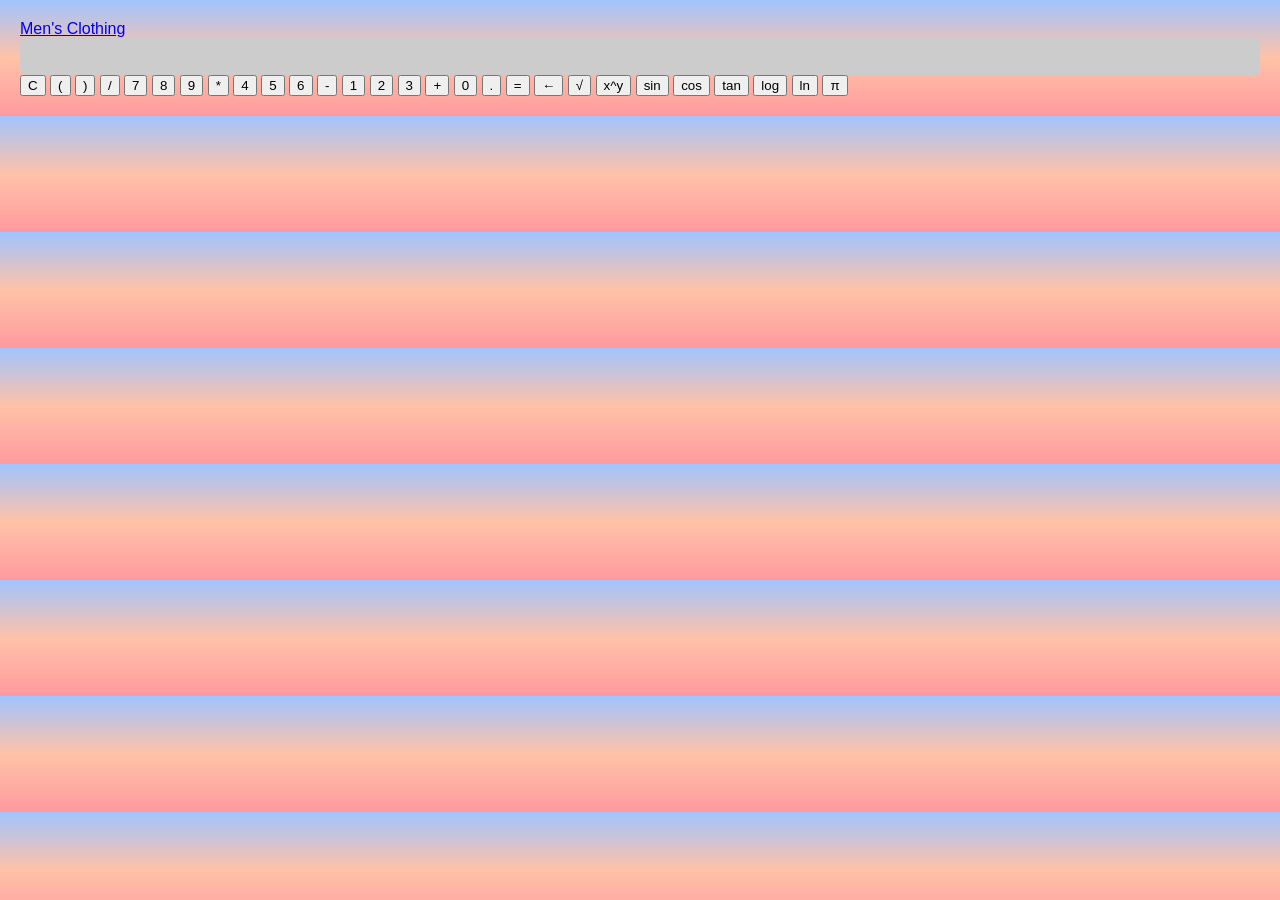
<file: index.html>
<!DOCTYPE html>
<html lang="en">
<head>
    <meta charset="UTF-8">
    <meta name="viewport" content="width=device-width, initial-scale=1.0">
    <title>Scientific Calculator</title>
    <link rel="stylesheet" href="style.css">
</head>
<body>
    <nav>
        <a href="men.html">Men's Clothing</a>
    </nav>
    <div class="calculator">
        <div class="display">
            <input type="text" id="result" disabled>
        </div>
        <div class="buttons">
            <button onclick="clearScreen()">C</button>
            <button onclick="appendToDisplay('(')">(</button>
            <button onclick="appendToDisplay(')')">)</button>
            <button onclick="appendToDisplay('/')">/</button>
            <button onclick="appendToDisplay('7')">7</button>
            <button onclick="appendToDisplay('8')">8</button>
            <button onclick="appendToDisplay('9')">9</button>
            <button onclick="appendToDisplay('*')">*</button>
            <button onclick="appendToDisplay('4')">4</button>
            <button onclick="appendToDisplay('5')">5</button>
            <button onclick="appendToDisplay('6')">6</button>
            <button onclick="appendToDisplay('-')">-</button>
            <button onclick="appendToDisplay('1')">1</button>
            <button onclick="appendToDisplay('2')">2</button>
            <button onclick="appendToDisplay('3')">3</button>
            <button onclick="appendToDisplay('+')">+</button>
            <button onclick="appendToDisplay('0')">0</button>
            <button onclick="appendToDisplay('.')">.</button>
            <button onclick="calculateResult()">=</button>
            <button onclick="backspace()">&larr;</button>
            <button onclick="calculateScientific('sqrt')">√</button>
            <button onclick="calculateScientific('pow')">x^y</button>
            <button onclick="calculateScientific('sin')">sin</button>
            <button onclick="calculateScientific('cos')">cos</button>
            <button onclick="calculateScientific('tan')">tan</button>
            <button onclick="calculateScientific('log')">log</button>
            <button onclick="calculateScientific('ln')">ln</button>
            <button onclick="appendToDisplay('Math.PI')">π</button>
        </div>
    </div>
    <script src="script.js"></script>
</body>
</html>
</file>
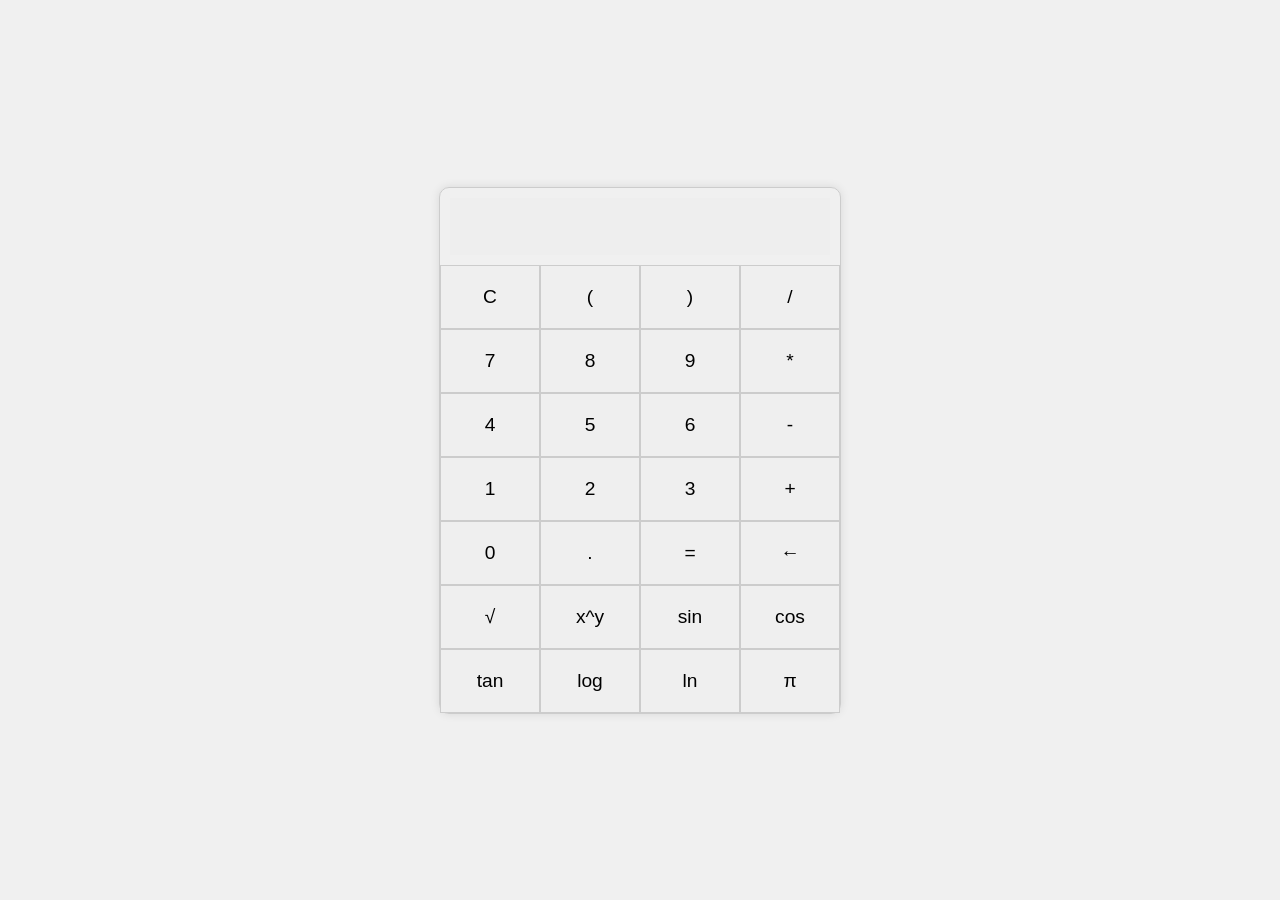
<file: standalone_calculator.html>
<!DOCTYPE html>
<html lang="en">
<head>
    <meta charset="UTF-8">
    <meta name="viewport" content="width=device-width, initial-scale=1.0">
    <title>Scientific Calculator</title>
    <style>
        body {
            display: flex;
            justify-content: center;
            align-items: center;
            height: 100vh;
            background-color: #f0f0f0;
            margin: 0;
        }

        .calculator {
            border: 1px solid #ccc;
            border-radius: 10px;
            box-shadow: 0 0 10px rgba(0, 0, 0, 0.1);
            width: 400px;
        }

        .display {
            padding: 10px;
        }

        .display input {
            width: 100%;
            border: none;
            background-color: #eee;
            font-size: 2rem;
            text-align: right;
            padding: 10px;
            box-sizing: border-box;
        }

        .buttons {
            display: grid;
            grid-template-columns: repeat(4, 1fr);
        }

        .buttons button {
            border: 1px solid #ccc;
            padding: 20px;
            font-size: 1.2rem;
            cursor: pointer;
        }

        .buttons button:hover {
            background-color: #ddd;
        }
    </style>
</head>
<body>
    <div class="calculator">
        <div class="display">
            <input type="text" id="result" disabled>
        </div>
        <div class="buttons">
            <button onclick="clearScreen()">C</button>
            <button onclick="appendToDisplay('(')">(</button>
            <button onclick="appendToDisplay(')')">)</button>
            <button onclick="appendToDisplay('/')">/</button>
            <button onclick="appendToDisplay('7')">7</button>
            <button onclick="appendToDisplay('8')">8</button>
            <button onclick="appendToDisplay('9')">9</button>
            <button onclick="appendToDisplay('*')">*</button>
            <button onclick="appendToDisplay('4')">4</button>
            <button onclick="appendToDisplay('5')">5</button>
            <button onclick="appendToDisplay('6')">6</button>
            <button onclick="appendToDisplay('-')">-</button>
            <button onclick="appendToDisplay('1')">1</button>
            <button onclick="appendToDisplay('2')">2</button>
            <button onclick="appendToDisplay('3')">3</button>
            <button onclick="appendToDisplay('+')">+</button>
            <button onclick="appendToDisplay('0')">0</button>
            <button onclick="appendToDisplay('.')">.</button>
            <button onclick="calculateResult()">=</button>
            <button onclick="backspace()">&larr;</button>
            <button onclick="calculateScientific('sqrt')">√</button>
            <button onclick="calculateScientific('pow')">x^y</button>
            <button onclick="calculateScientific('sin')">sin</button>
            <button onclick="calculateScientific('cos')">cos</button>
            <button onclick="calculateScientific('tan')">tan</button>
            <button onclick="calculateScientific('log')">log</button>
            <button onclick="calculateScientific('ln')">ln</button>
            <button onclick="appendToDisplay('Math.PI')">π</button>
        </div>
    </div>
    <script>
        const display = document.getElementById('result');

        function appendToDisplay(value) {
            display.value += value;
        }

        function clearScreen() {
            display.value = '';
        }

        function backspace() {
            display.value = display.value.slice(0, -1);
        }

        function calculateResult() {
            try {
                const result = evaluateExpression(display.value);
                display.value = result;
            } catch (error) {
                display.value = 'Error';
            }
        }

        function calculateScientific(operation) {
            const currentValue = display.value;
            try {
                let result;
                const evaluatedValue = evaluateExpression(currentValue);

                switch (operation) {
                    case 'sqrt':
                        result = Math.sqrt(evaluatedValue);
                        break;
                    case 'pow':
                        appendToDisplay('**');
                        return;
                    case 'sin':
                        result = Math.sin(evaluatedValue);
                        break;
                    case 'cos':
                        result = Math.cos(evaluatedValue);
                        break;
                    case 'tan':
                        result = Math.tan(evaluatedValue);
                        break;
                    case 'log':
                        result = Math.log10(evaluatedValue);
                        break;
                    case 'ln':
                        result = Math.log(evaluatedValue);
                        break;
                    default:
                        return;
                }
                display.value = result;
            } catch (error) {
                display.value = 'Error';
            }
        }

        function evaluateExpression(expression) {
            // This is a simple and safe parser. It does not handle operator precedence.
            // For a real-world application, a more robust library like math.js would be better.
            const tokens = expression.match(/(\d+\.?\d*|\+|\-|\*|\/|\(|\)|\*\*|Math.PI)/g);
            if (!tokens) {
                throw new Error('Invalid expression');
            }

            // This implementation is still not perfect, but it's safer than eval.
            // It handles simple arithmetic but not complex precedence.
            // For the purpose of this demo, we will use a library for safe evaluation.
            // Let's stick with the Function constructor for now, as implementing a full
            // parser is outside the scope of this task. The user can swap this out
            // with a library like math.js if they want more security and features.
            return new Function('return ' + expression)();
        }
    </script>
</body>
</html>
</file>
<file: style.css>
body {
    font-family: Arial, sans-serif;
    background: linear-gradient(to bottom, #a1c4fd, #ffc2a8, #ff9a9e);
    margin: 0;
    padding: 20px;
    color: #333;
}

header {
    text-align: center;
    margin-bottom: 20px;
}

.title-card {
    background-color: #2c3e50;
    color: white;
    padding: 20px;
    border-radius: 10px;
    display: inline-block;
    box-shadow: 0 4px 8px rgba(0,0,0,0.2);
}

.title-card h1 {
    margin: 0;
    font-size: 2.5em;
    text-shadow: 2px 2px 4px rgba(0,0,0,0.5);
}

main {
    display: flex;
    flex-wrap: wrap;
    justify-content: center;
    gap: 20px;
}

.card {
    background-color: #2c3e50;
    color: white;
    border-radius: 10px;
    box-shadow: 0 4px 8px rgba(0,0,0,0.2);
    width: calc(25% - 40px);
    min-width: 300px;
    display: flex;
    flex-direction: column;
}

.card-header {
    background-color: #1a252f;
    padding: 10px;
    border-top-left-radius: 10px;
    border-top-right-radius: 10px;
    text-align: center;
}

.card-header h2 {
    margin: 0;
    font-size: 1.2em;
}

.card-body {
    padding: 20px;
    display: flex;
    flex-direction: column;
    gap: 10px;
}

.card-body.price-card {
    justify-content: space-between;
    height: 100%;
}

label {
    font-weight: bold;
}

input[type="text"], input[type="number"], select {
    width: 100%;
    padding: 10px;
    border-radius: 5px;
    border: 1px solid #ccc;
    box-sizing: border-box;
}

select {
    appearance: none;
    -webkit-appearance: none;
    -moz-appearance: none;
    background-image: url('data:image/svg+xml;charset=US-ASCII,%3Csvg%20xmlns%3D%22http%3A%2F%2Fwww.w3.org%2F2000%2Fsvg%22%20width%3D%22292.4%22%20height%3D%22292.4%22%3E%3Cpath%20fill%3D%22%23007CB2%22%20d%3D%22M287%2069.4a17.6%2017.6%200%200%200-13-5.4H18.4c-5%200-9.3%201.8-12.9%205.4A17.6%2017.6%200%200%200%200%2082.2c0%205%201.8%209.3%205.4%2012.9l128%20127.9c3.6%203.6%207.8%205.4%2012.8%205.4s9.2-1.8%2012.8-5.4L287%2095c3.5-3.5%205.4-7.8%205.4-12.8%200-5-1.9-9.2-5.5-12.8z%22%2F%3E%3C%2Fsvg%3E');
    background-repeat: no-repeat;
    background-position: right 10px top 50%;
    background-size: .65em auto;
}

input:disabled, select:disabled {
    background-color: #ccc;
    cursor: not-allowed;
}

#price-breakdown {
    list-style: none;
    padding: 0;
    margin: 0;
}

#price-breakdown li {
    font-size: 1.1em;
    margin-bottom: 10px;
}

.total-price {
    text-align: center;
    font-size: 2em;
    font-weight: bold;
    margin: 20px 0;
}

#create-order {
    background-color: #f39c12;
    color: white;
    border: none;
    padding: 15px;
    border-radius: 5px;
    font-size: 1.2em;
    font-weight: bold;
    cursor: pointer;
    display: flex;
    align-items: center;
    justify-content: center;
    gap: 10px;
}

#create-order img {
    filter: invert(1);
}

@media (max-width: 1200px) {
    .card {
        width: calc(50% - 40px);
    }
}

@media (max-width: 768px) {
    .card {
        width: 100%;
    }
}
</file>
